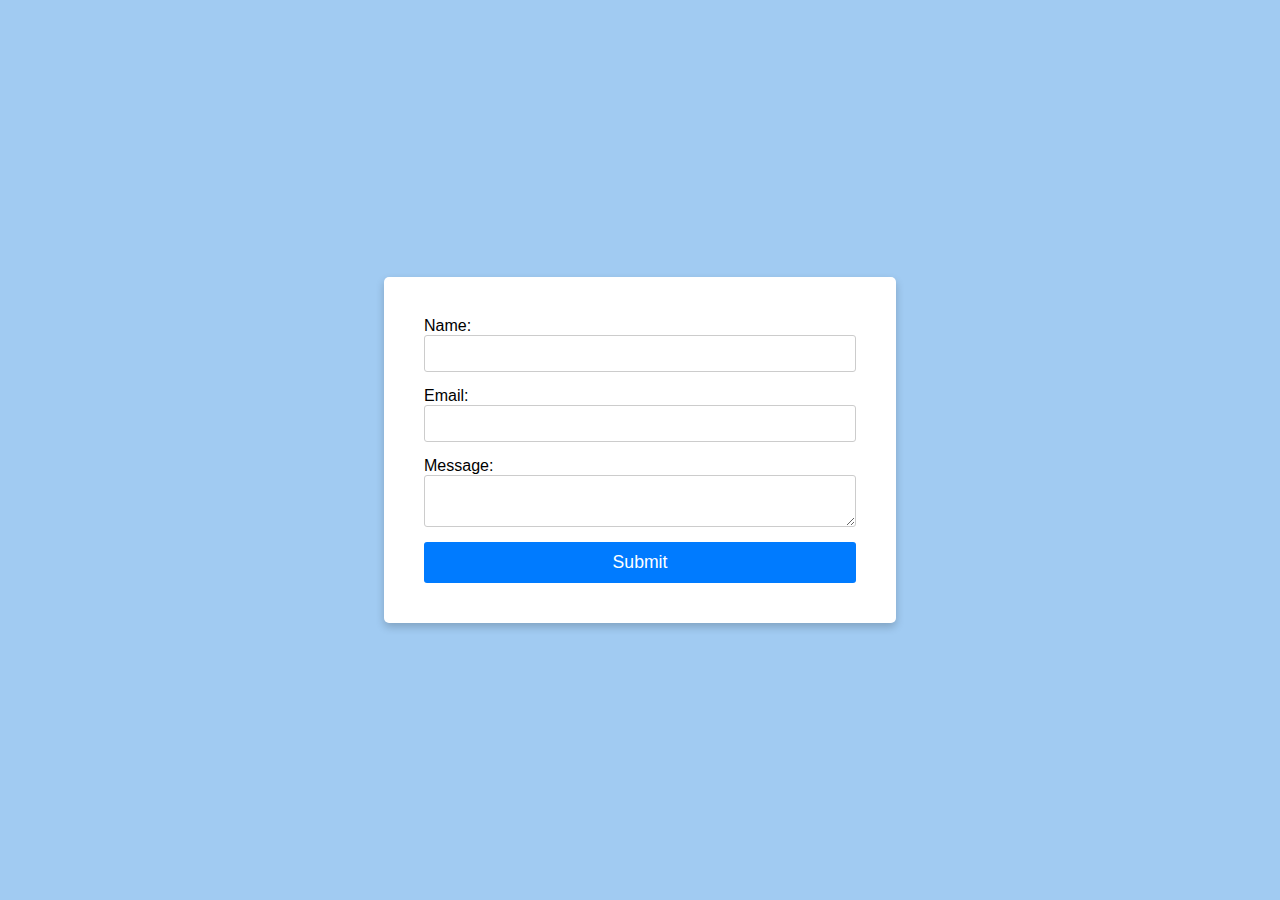
<file: index.html>
<!DOCTYPE html>
<html lang="en">
<head>
    <meta charset="UTF-8">
    <meta name="viewport" content="width=device-width, initial-scale=1.0">
    <title>Contact Form</title>
    <link rel="stylesheet" href="assets/css/styles.css">
</head>
<body>
    <form id="contactForm" class="card">
        <label for="name">Name:</label>
        <input type="text" id="name" required>

        <label for="email">Email:</label>
        <input type="email" id="email" required>

        <label for="message">Message:</label>
        <textarea id="message" required></textarea>

        <button type="submit">Submit</button>
    </form>
    <script src="assets/js/form.js"></script>
</body>
</html>
</file>
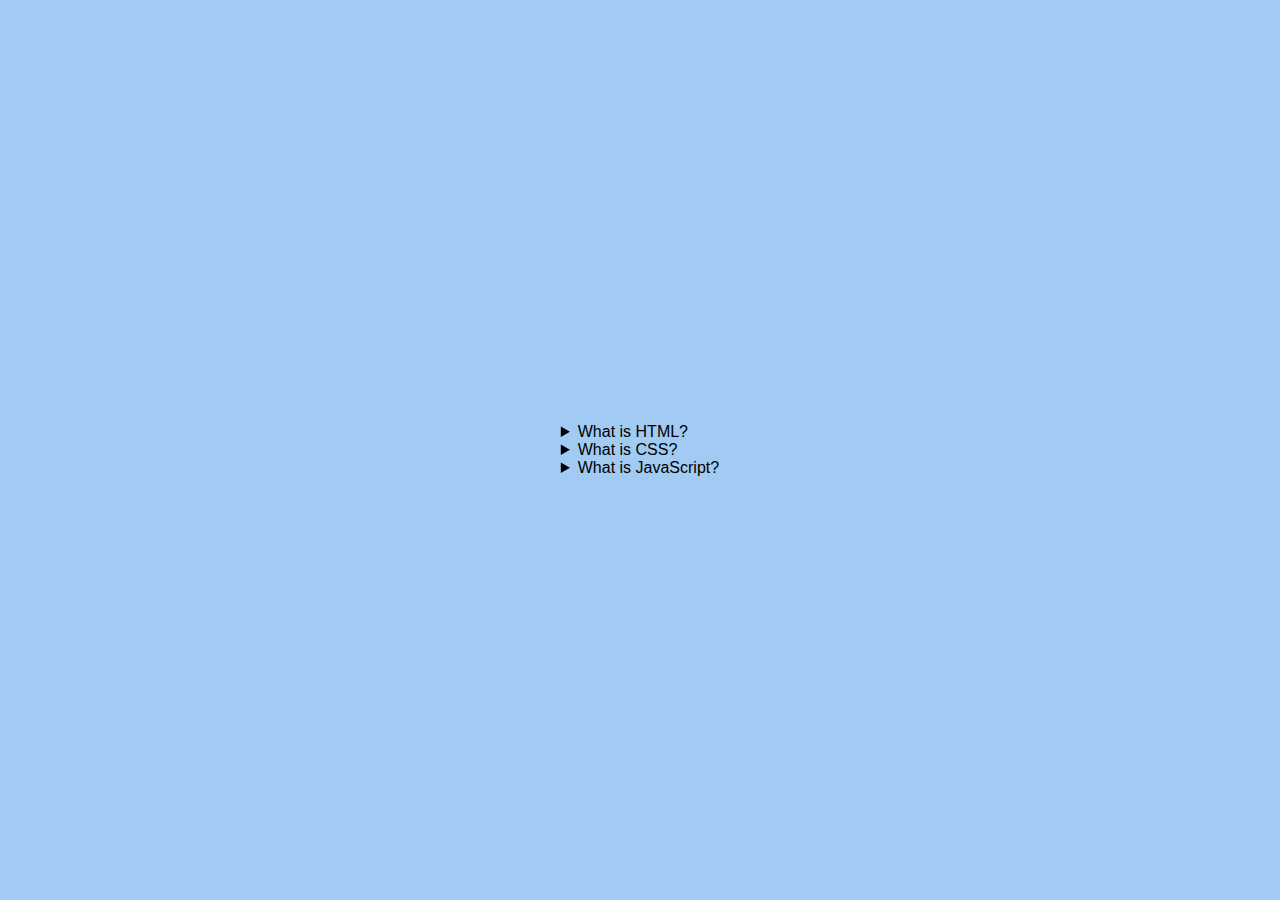
<file: faq.html>
<!DOCTYPE html>
<html lang="en">
<head>
    <meta charset="UTF-8">
    <meta name="viewport" content="width=device-width, initial-scale=1.0">
    <title>FAQ Accordion</title>
    <link rel="stylesheet" href="assets/css/styles.css">
</head>
<body class="faq">
    <details>
        <summary>What is HTML?</summary>
        <p>HTML stands for HyperText Markup Language and is used to structure web pages.</p>
    </details>
    
    <details>
        <summary>What is CSS?</summary>
        <p>CSS stands for Cascading Style Sheets and is used for styling web pages.</p>
    </details>

    <details>
        <summary>What is JavaScript?</summary>
        <p>JavaScript is a programming language used to add interactivity to web pages.</p>
    </details>
</body>
</html>
</file>
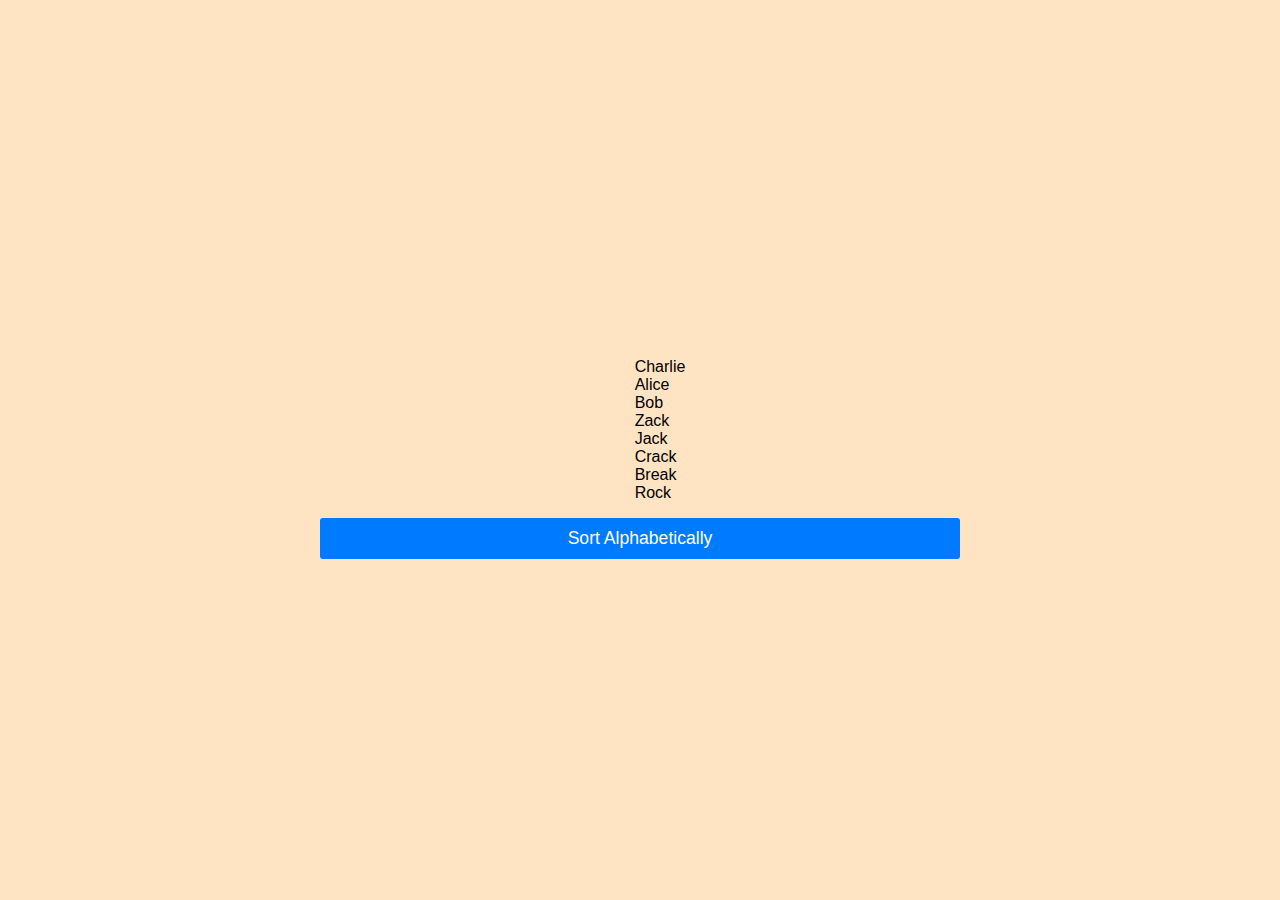
<file: sort.html>
<!DOCTYPE html>
<html lang="en">
<head>
    <meta charset="UTF-8">
    <meta name="viewport" content="width=device-width, initial-scale=1.0">
    <title>Sortable List</title>
    <link rel="stylesheet" href="assets/css/styles.css">
</head>
<body class="sortbody">
    <ul class="list" id="nameList">
        <li>Charlie</li>
        <li>Alice</li>
        <li>Bob</li>
        <li>Zack</li>
        <li>Jack</li>
        <li>Crack</li>
        <li>Break</li>
        <li>Rock</li>
    </ul>
    <button class="sortbutton" onclick="sortList()">Sort Alphabetically</button>
   
    <script src="assets/js/sort.js"></script>
</body>
</html>
</file>
<file: assets/css/styles.css>
body {
    font-family: Arial, sans-serif;
    margin: 0;
    padding: 0;
    background-color: hwb(209 63% 5%);
    min-height: 100vh;
    display: flex;
    align-items: center;
    justify-content: center;
}
.faq{
    flex-direction: column;
    align-items: stretch;
    flex-wrap: wrap;
    align-content: space-around;
}
.sortbody{
    flex-direction: column;
    background-color:bisque;
}
.sortbutton{
    width: 50%;
}
.list{
    list-style-type: none;
}
form {
    background: white;
    padding: 40px;
    border-radius: 5px;
    box-shadow: 0 0 10px rgba(0, 0, 0, 0.1);
    width: 90%;
    max-width: 400px;
    box-sizing: border-box;
}
input, textarea {
    display: block;
    width: 100%;
    margin-bottom: 15px;
    padding: 10px;
    border: 1px solid #ccc;
    border-radius: 3px;
    box-sizing: border-box;
}
button {
    background-color: #007BFF;
    color: white;
    padding: 10px 15px;
    border: none;
    border-radius: 3px;
    cursor: pointer;
    width: 100%;
}
button:hover {
    background-color: #0056b3;
}
@media screen and (max-width: 600px) {
    form {
        padding: 30px 20px;
    }

    button {
        font-size: 1rem;
    }
}

@media screen and (min-width: 1024px) {
    form {
        max-width: 600px;
    }

    button {
        font-size: 1.1rem;
    }
}
.card {
    box-shadow: 0 4px 8px 0 rgba(0, 0, 0, 0.2);
    transition: 0.3s;
    width: 40%;
  }
  
  .card:hover {
    box-shadow: 0 8px 16px 0 rgba(0,0,0,0.2);
  }
</file>
